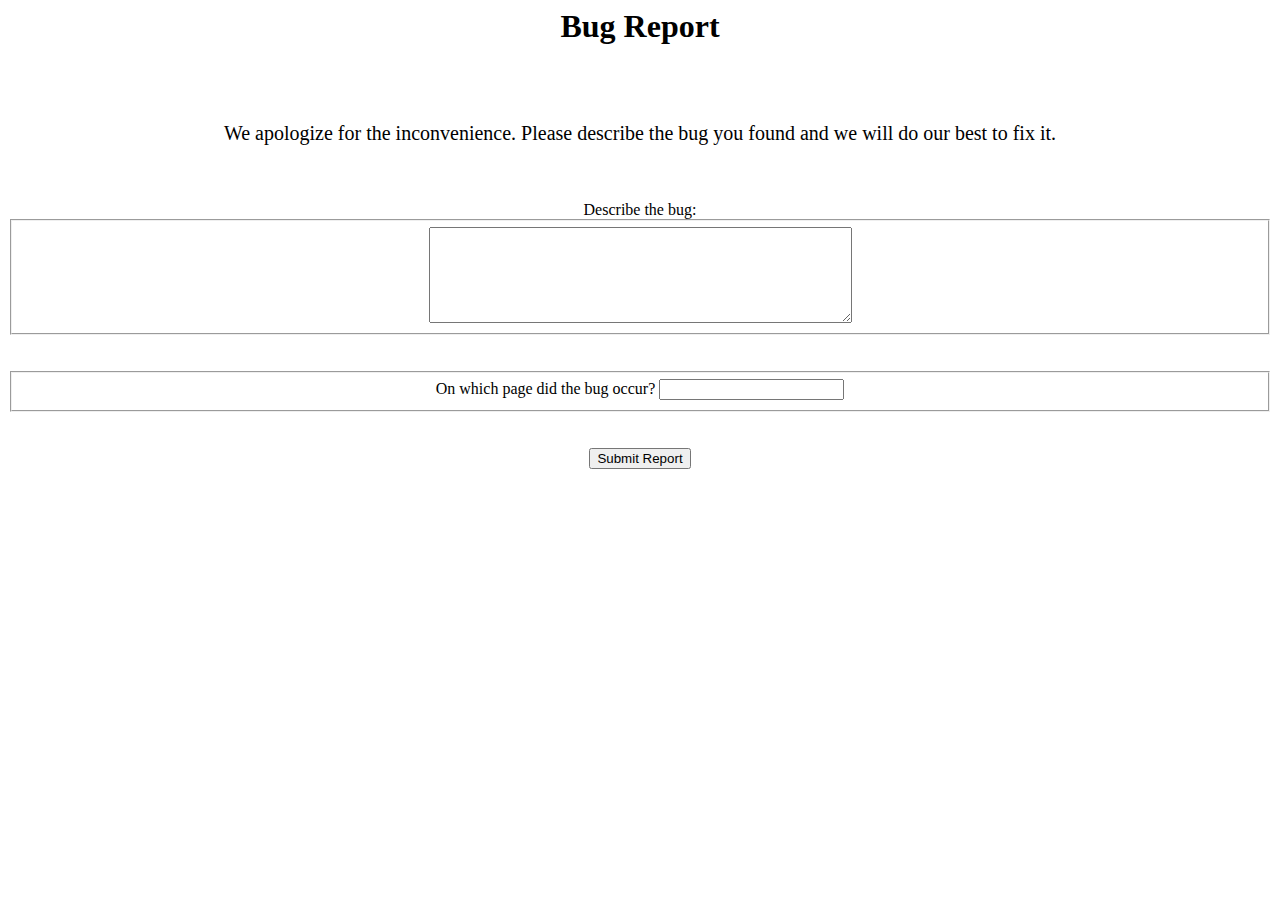
<file: BugReportPage/bugReport.html>
<html>
<head>
    <style>
    h1 {text-align: center;}
    form {text-align: center;}

    </style>
    <title> </title>
</head>
<body>
    <h1>Bug Report</h1>
    <br><br/>
    <form method='POST' action='./'>
		<p style= "font-size:20px;"> We apologize for the inconvenience. Please describe the bug you found and we will do our best to fix it.</p>
		<br><br/>
		<label for='issue-description'>Describe the bug:</label>
		<fieldset>
			<textarea id='issue-description' name='issue-description' rows="6" cols="50"></textarea>
		</fieldset>
        <br><br/>
		<fieldset>
			<label for='page'>On which page did the bug occur?</label>
			<input type="which-page" id='which-page' name='which-page'>
		</fieldset>
        <br><br/>
		<button type="submit">Submit Report</button>
	</form>
</body>
</html>
</file>
